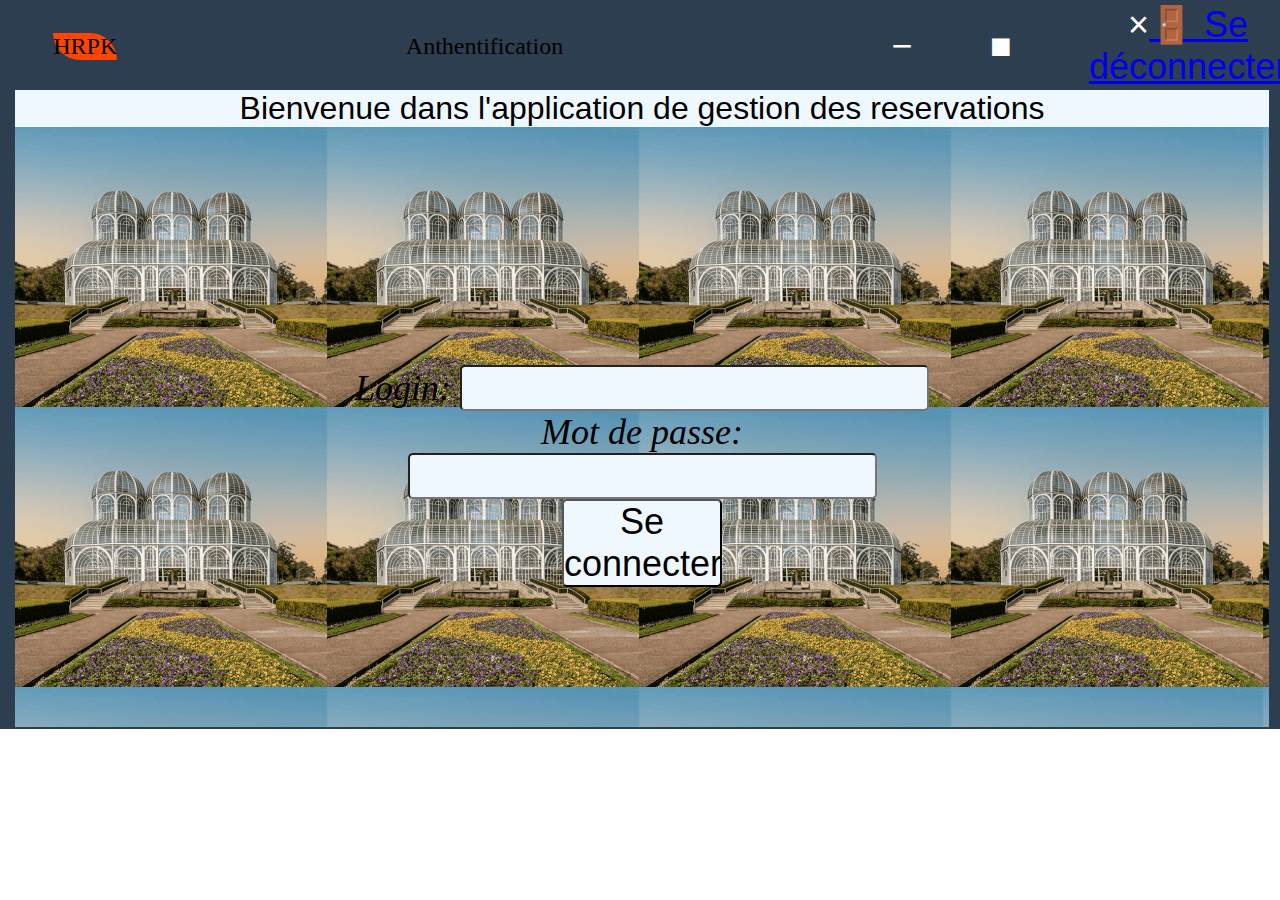
<file: filhtml-php/login.html>
<!DOCTYPE html>
<html lang="fr">
<head>
    <meta charset="UTF-8">
    <meta name="viewport" content="width=device-width, initial-scale=1.0">
    <link rel="stylesheet" href="../filecss/cssapplication.css">
    <title>Hôtel Royal du Kafigue</title>
</head>
<body>

<!--authentification-->
  <div class="cadre-accueil">
        <div class="bar-navigation">
            <p style="background-color: orangered; border-radius: 0px 35px;">HRPK</p>
            <P>Anthentification</P>
              <p class="btn-favicon"><button>&minus;</button><button>&#9632;</button><button>&times;<a href="../logout.php">🚪 Se déconnecter</a>
</button></P> 
        </div>
        <div class="bienvenu"><p>Bienvenue dans l'application de gestion des reservations</p></div>
        <div class="font-image">
            <form id="loginForm" class="form-fm" action="login.php" method="POST">
            <label for="username">Login: </label>
            <input type="email" id="username" name="email" required><br>
            <label for="password">Mot de passe: </label>
            <input type="password" id="password" name="password" required><br>
            <button type="submit" class="suivant">Se connecter</button>
        </form>
        </div>
    </div>
</body>
</html>
</file>
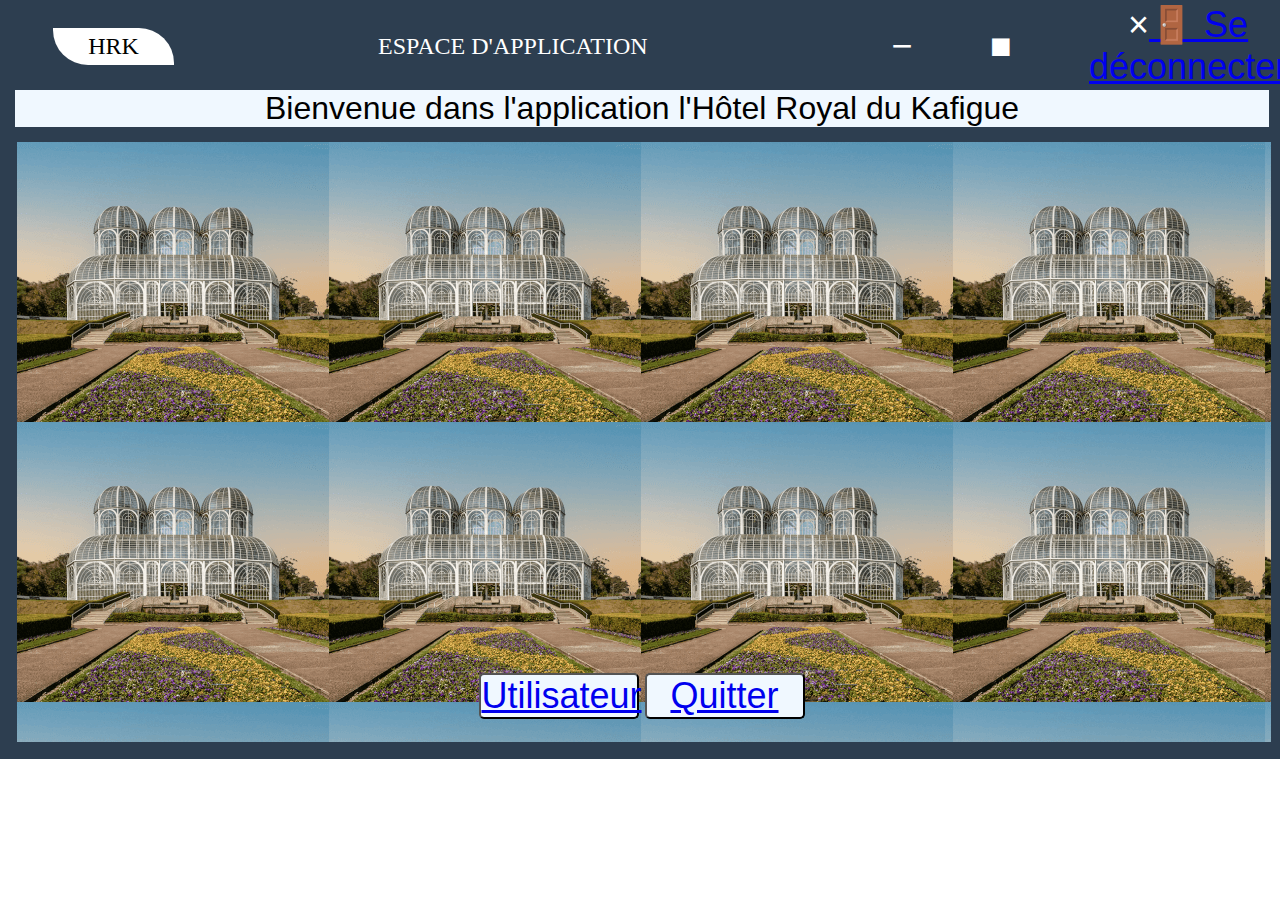
<file: filhtml-php/pageacceuil.html>
<!DOCTYPE html>
<html lang="fr">
<head>
    <meta charset="UTF-8">
    <meta name="viewport" content="width=device-width, initial-scale=1.0">
    <link rel="stylesheet" href="../filecss/cssapplication.css">
    <title>Hôtel Royal du Kafigue</title>
</head>
<body>
<!--page acceuil-->
    <div class="cadre-accueil">
        <div class="bar-navigation">
            <p style="background-color: #fff; border-radius: 0px 35px; padding: 5px 35px;">HRK</p>
            <P style="color: #fff;">ESPACE D'APPLICATION</P>
            <p class="btn-favicon"><button>&minus;</button><button>&#9632;</button><button>&times;<a href="../logout.php">🚪 Se déconnecter</a>
</button></P> 
        </div>
        <div class="bienvenu"><p>Bienvenue dans l'application l'Hôtel Royal du Kafigue</p></div>
        <div class="font-image-accueil">
             <div class="btn">
            <button id="loginOpen" class="user"><a href="login.html">Utilisateur</a></button>
            <button id="closeLogin" class="quitter"><a href="../index.html">Quitter</a></button>
        </div>
        </div>
    </div>
</body>
</html>
</file>
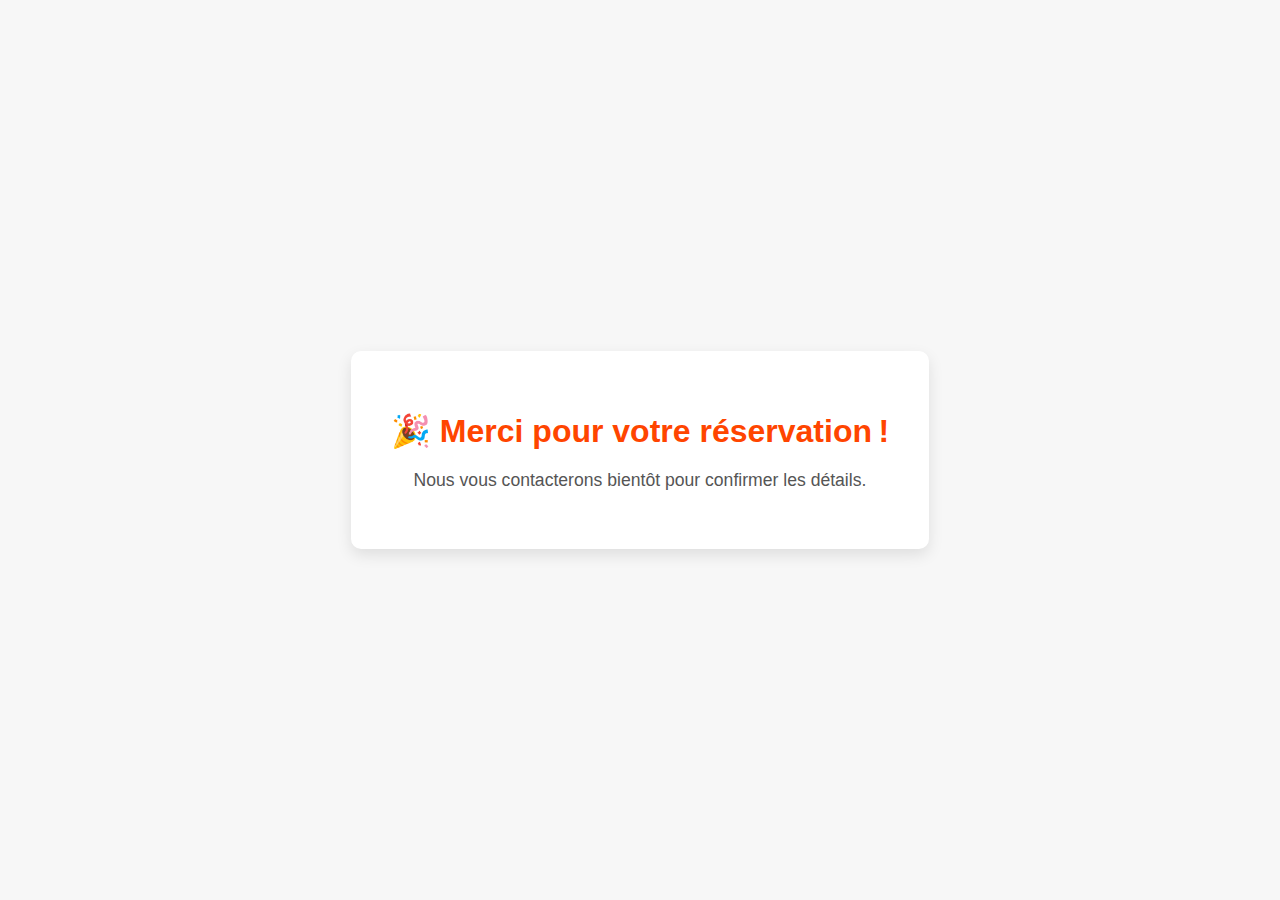
<file: html/page_confirmation.html>
<!DOCTYPE html>
<html lang="fr">
<head>
  <meta charset="UTF-8" />
  <meta name="viewport" content="width=device-width, initial-scale=1.0"/>
  <title>Confirmation</title>
  <style>
    body {
      background-color: #f7f7f7;
      font-family: 'Segoe UI', sans-serif;
      display: flex;
      justify-content: center;
      align-items: center;
      height: 100vh;
      margin: 0;
    }

    .message {
      background-color: #fff;
      padding: 40px;
      border-radius: 10px;
      text-align: center;
      box-shadow: 0 6px 15px rgba(0,0,0,0.1);
    }

    .message h1 {
      color: orangered;
      margin-bottom: 20px;
    }

    .message p {
      font-size: 1.1em;
      color: #555;
    }
  </style>
</head>
<body>
  <div class="message">
    <h1>🎉 Merci pour votre réservation !</h1>
    <p>Nous vous contacterons bientôt pour confirmer les détails.</p>
  </div>
  <script>
  document.querySelector("form").addEventListener("submit", function(e) {
    const nom = document.getElementById("nom").value.trim();
    const email = document.getElementById("email").value.trim();
    const arrivee = document.getElementById("date-arrivee").value;
    const depart = document.getElementById("date-depart").value;
    const type = document.getElementById("type-chambre").value;

    if (!nom || !email || !arrivee || !depart || !type) {
      alert("Merci de remplir tous les champs obligatoires !");
      e.preventDefault(); // empêche l’envoi
    }
  });
</script>

</body>
</html>
</file>
<file: filecss/cssapplication.css>
*{
    padding: 0px;
    margin: 0px;
}
/*cadre-accueil*/
.cadre-accueil{
    position: relative;
    border: 2px solid #2d3e50;
    width: 100%;
    height: auto;
    bottom: 1%;
    background-color: #2d3e50;;
}
.font-image-accueil{
    display: flex;
    background-image: url("../fileimages/images-b/curitiba@2x.png");
    background-repeat: repeat;
    margin: 1%;
    border: 2px solid #2d3e50; 
    height: 600px;  
    width: 98%;
    
}
.bar-navigation{
    top: 2%;
    padding: 0% 4%;
    display: flex;
    align-items: center;
    justify-content: space-between;
    background-color: #2d3e50;
    color: #fff;
    font-size: 1.5em;
}
.btn-favicon{
     display: flex;
     align-items: center;
     justify-content: space-between;
     background-color: #2d3e50;
     color: #fff;
     border: 1px solid #2d3e50;
}
.btn-favicon button{
    background-color: #2d3e50;
     color: #fff;
    font-size: 1.5em;
    padding: 0% 10%;
    border: 1px solid #2d3e50;
}
.btn-favicon button:hover{
    background-color: #2d3e50;
    color: aliceblue;

}
div.bienvenu{
    background-color: aliceblue;
    font-size: 2em;
    font-family: Impact, Haettenschweiler, 'Arial Narrow Bold', sans-serif;
    text-align: center;
    margin-left: 1%;
    margin-right: 1%;  
}
.btn{
    position: absolute;
    bottom: 5%;
    left: 25%;
    right: 25%;
    text-align: center;
    font-size: large;
    font-family: Impact, Haettenschweiler, 'Arial Narrow Bold', sans-serif;
}
.user{
    background-color: aliceblue;
    font-size: 2em;
    font-family: Impact, Haettenschweiler, 'Arial Narrow Bold', sans-serif;
    border-radius: 5px;
    width: 25%;
}
.quitter{
    border-radius: 5px;
    background-color: aliceblue;
    font-size: 2em;
    font-family: Impact, Haettenschweiler, 'Arial Narrow Bold', sans-serif;
     width: 25%;
}
/*cadre-authentification*/
.cadre-authentification{
    display: none;
    position: relative;
    border: 2px solid #2d3e50;
    width: 100%;
    height: auto;
    bottom: 1%;
    background-color:#2d3e50; 
}
.font-image{
    background-image: url("../fileimages/images-b/curitiba@2x.png");
    background-repeat: repeat;
    width: 98%;
    height: 600px;
    margin-right: 50%;
    margin-left: 1%;
}
.bar-navigation{
    top: 2%;
    padding: 0% 4%;
    display: flex;
    align-items: center;
    justify-content: space-between;
    background-color: #2d3e50;;
    color: black;
    font-size: 1.5em;
}
.btn-favicon{
     display: flex;
     align-items: center;
     justify-content: space-between;
     background-color: #2d3e50;
     color: #fff;
     border: 1px solid #2d3e50;
}
.btn-favicon button{
    background-color: #2d3e50;
     color: #fff;
    font-size: 1.5em;
    padding: 0% 10%;
    border: 1px solid #2d3e50;
}
.btn-favicon button:hover{
    background-color: #2d3e50;
    color: aliceblue;

}
div.bienvenu{
    background-color: aliceblue;
    font-size: 2em;
    font-family: Impact, Haettenschweiler, 'Arial Narrow Bold', sans-serif;
    text-align: center;
    margin-left: 1%;
    margin-right: 1%;  
}
.form-fm{
    position: absolute;
    top: 50%;
    bottom: 25%;
    left: 25%;
    right: 25%;
    text-align: center;
    font-size: large;
    font-family:'Times New Roman', Times, serif;
}
label{
    font-size: 2em;
    font-family:'Times New Roman', Times, serif;
    font-style: italic;
    border-radius: 5px;
     
}
input{
    background-color: aliceblue;
    font-size: 2em;
    font-family: Impact, Haettenschweiler, 'Arial Narrow Bold', sans-serif;
    border-radius: 5px;
    width: auto;
    
    
}

.suivant{
    border-radius: 5px;
    background-color: aliceblue;
    font-size: 2em;
    font-family: Impact, Haettenschweiler, 'Arial Narrow Bold', sans-serif;
     width: 25%;
}

/*cadre-directeur*/
.cadre-directeur{
     display: none;
    position: relative;
    display:inline-block;
    border: 2px solid #2d3e50;
    width: 100%;
    height: auto;
    bottom: 1%;
    background-color:#2d3e50; 
}
.font-image{
    background-image: url("../fileimages/images-b/curitiba@2x.png");
    background-repeat: repeat;
    width: 98%;
    height: 600px;
    margin-right: 50%;
    margin-left: 1%;
}
.bar-navigation{
    top: 2%;
    padding: 0% 4%;
    display: flex;
    align-items: center;
    justify-content: space-between;
    background-color: #2d3e50;;
    color: black;
    font-size: 1.5em;
}
.btn-favicon{
     display: flex;
     align-items: center;
     justify-content: space-between;
     background-color: #2d3e50;
     color: #fff;
     border: 1px solid #2d3e50;
}
.btn-favicon button{
    background-color: #2d3e50;
     color: #fff;
    font-size: 1.5em;
    padding: 0% 10%;
    border: 1px solid #2d3e50;
}
.btn-favicon button:hover{
    background-color: #2d3e50;
    color: aliceblue;

}
div.bienvenu{
    background-color: aliceblue;
    font-size: 2em;
    font-family: Impact, Haettenschweiler, 'Arial Narrow Bold', sans-serif;
    text-align: center;
    margin-left: 1%;
    margin-right: 1%;  
}
.form-fm{
    position: absolute;
    top: 50%;
    bottom: 25%;
    left: 25%;
    right: 25%;
    text-align: center;
    font-size: large;
    font-family:'Times New Roman', Times, serif;
}
label{
    font-size: 2em;
    font-family:'Times New Roman', Times, serif;
    font-style: italic;
    border-radius: 5px;
     
}
input{
    background-color: aliceblue;
    font-size: 2em;
    font-family: Impact, Haettenschweiler, 'Arial Narrow Bold', sans-serif;
    border-radius: 5px;
    width: auto;
    
    
}

.suivant{
    border-radius: 5px;
    background-color: aliceblue;
    font-size: 2em;
    font-family: Impact, Haettenschweiler, 'Arial Narrow Bold', sans-serif;
     width: 25%;
}
</file>
